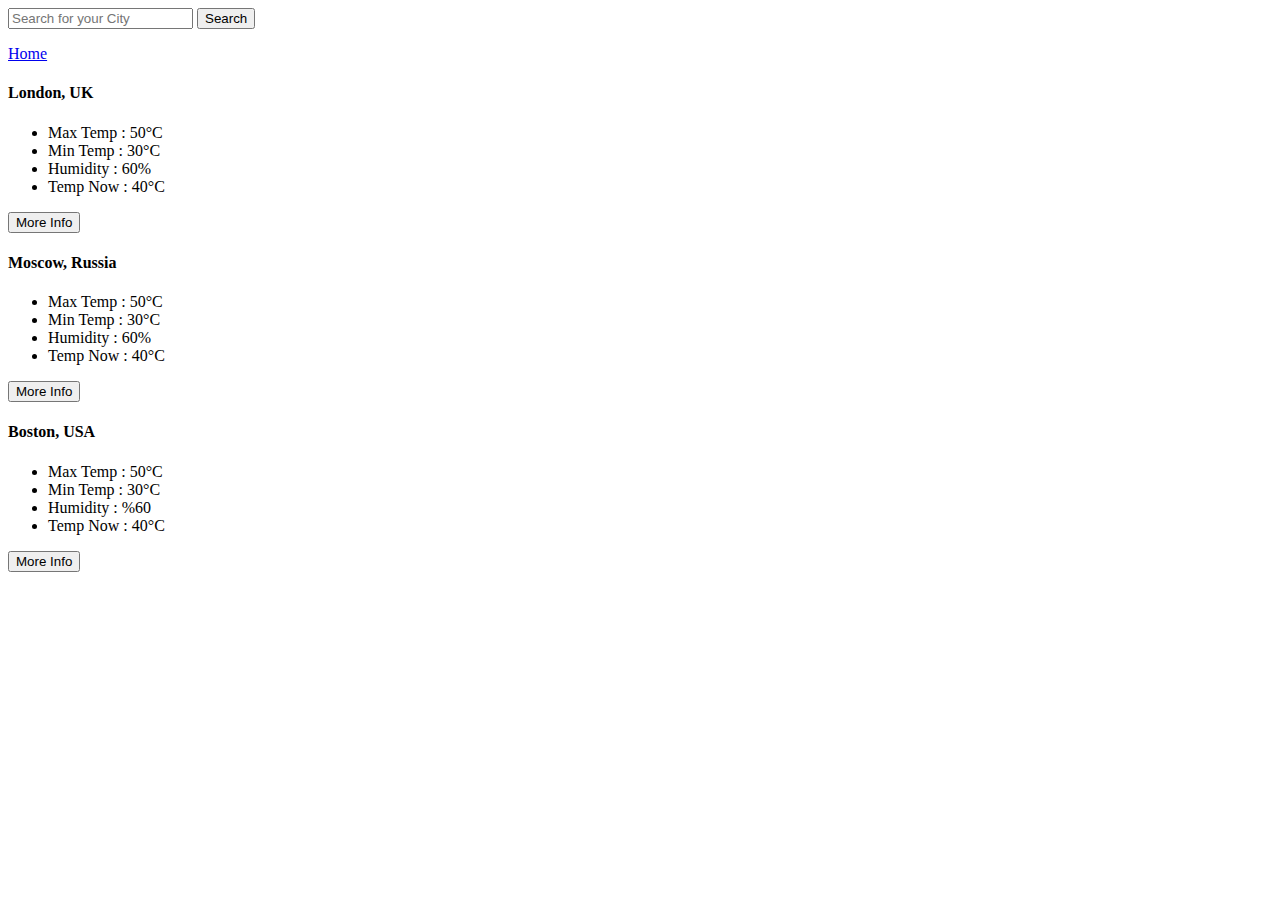
<file: world.html>
<!DOCTYPE html>
<html lang="en">
  <head>
    <meta charset="UTF-8" />
    <meta http-equiv="X-UA-Compatible" content="IE=edge" />
    <meta name="viewport" content="width=device-width, initial-scale=1.0" />
    <title>World Cities</title>
    <link
      href="https://cdn.jsdelivr.net/npm/bootstrap@5.3.0-alpha1/dist/css/bootstrap.min.css"
      rel="stylesheet"
      integrity="sha384-GLhlTQ8iRABdZLl6O3oVMWSktQOp6b7In1Zl3/Jr59b6EGGoI1aFkw7cmDA6j6gD"
      crossorigin="anonymous"
    />
  </head>
  <body>
    <form role="search">
      <input
        class="form-control"
        type="search"
        id="city"
        placeholder="Search for your City"
        aria-label="Search"
      />
      <button class="btn btn-outline-success" type="submit" id="submit">
        Search
      </button>
    </form>

    <p class="control">
      <a class="button is-primary" href="/index.html">
        <span class="icon">
          <i class="fas fa-download"></i>
        </span>
        <span>Home</span>
      </a>
    </p>


    <div class="row row-cols-1 row-cols-md-3 mb-3 text-center">
      <div class="col">
        <div class="card mb-4 rounded-3 shadow-sm">
          <div class="card-header py-3">
            <h4 class="my-0 fw-normal" id="newCity">London, UK</h4>
          </div>
          <div class="card-body" id="londonInfo">
            <ul class="list-unstyled mt-3 mb-4">
              <li>Max Temp : 50&#176C<span id="Max"></span></li>
              <li>Min Temp : 30&#176C<span id="Min"></span></li>
              <li>Humidity : 60%<span id="hum"></span></li>
              <li>Temp Now : 40&#176C<span id="temp"></span></li>
            </ul>
            <button type="button" href="https://en.wikipedia.org/wiki/Moscow" class="w-100 btn btn-lg btn-outline-primary">
              More Info
            </button>
          </div>
        </div>
      </div>
      <div class="col">
        <div class="card mb-4 rounded-3 shadow-sm">
          <div class="card-header py-3">
            <h4 class="my-0 fw-normal">Moscow, Russia</h4>
          </div>
          <div class="card-body" id="moscowInfo">
            <ul class="list-unstyled mt-3 mb-4">
              <li>Max Temp : 50&#176C<span id="Max"></span></li>
              <li>Min Temp : 30&#176C<span id="Min"></span></li>
              <li>Humidity : 60%<span id="hum"></span></li>
              <li>Temp Now : 40&#176C<span id="temp"></span></li>
            </ul>
            <button type="button" href="https://en.wikipedia.org/wiki/Moscow">
              More Info
            </button>
          </div>
        </div>
      </div>
      <div class="col">
        <div class="card mb-4 rounded-3 shadow-sm border-primary">
          <div class="card-header py-3 text-bg-primary border-primary">
            <h4 class="my-0 fw-normal">Boston, USA</h4>
          </div>
          <div class="card-body" id="bostonInfo">
            <ul class="list-unstyled mt-3 mb-4">
              <li>Max Temp : 50&#176C<span id="Max"></span></li>
              <li>Min Temp : 30&#176C<span id="Min"></span></li>
              <li>Humidity : %60<span id="hum"></span></li>
              <li>Temp Now : 40&#176C<span id="temp"></span></li>
            </ul>
            <button type="button"  class="w-100 btn btn-lg btn-primary" href="https://en.wikipedia.org/wiki/Moscow#:~:text=The%20northernmost%20and%20coldest%20megacity,the%20world's%20largest%20urban%20economies.">
              More Info
            </button>
          </div>
        </div>
      </div>
    </div>

    <script
      src="https://cdn.jsdelivr.net/npm/bootstrap@5.3.0-alpha1/dist/js/bootstrap.bundle.min.js"
      integrity="sha384-w76AqPfDkMBDXo30jS1Sgez6pr3x5MlQ1ZAGC+nuZB+EYdgRZgiwxhTBTkF7CXvN"
      crossorigin="anonymous"
    ></script>
    <script src="script2.js"></script>
  </body>
</html>
</file>
